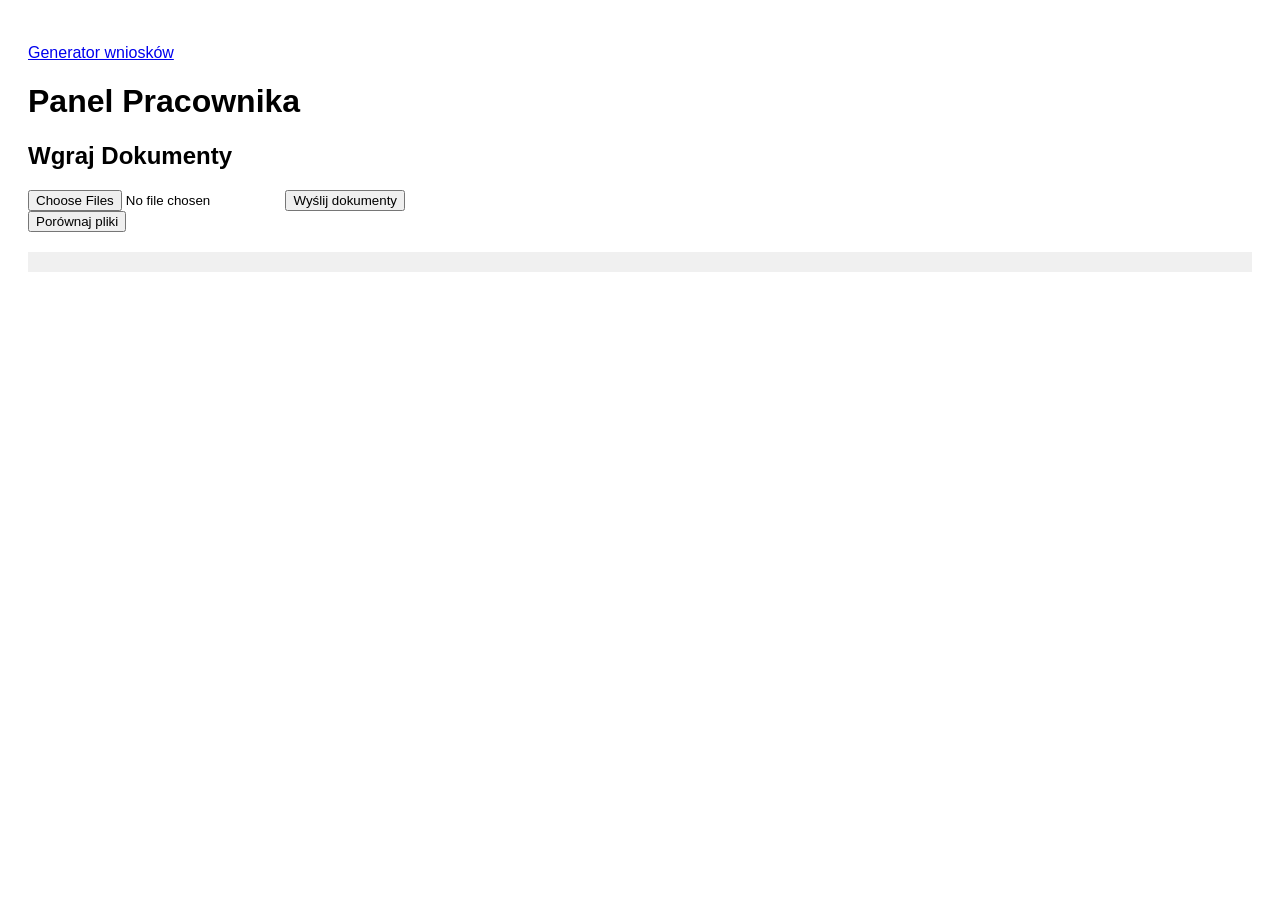
<file: frontend/panel.html>
<!DOCTYPE html>
<html lang="pl">
<head>
  <meta charset="utf-8" />
  <title>Panel Pracownika - Walidacja</title>
  <style>
    body { font-family: Arial; padding: 20px; }
    .ok { color: green; }
    .missing { color: red; }
    .field { margin: 4px 0; }
    .label { font-weight: bold; }
    #raw { 
      white-space: pre-wrap; 
      background: #f6f6f6; 
      padding: 8px; 
      border: 1px solid #ddd; 
    }
  </style>
</head>
<body>
  <p><a href="/test/index.html">Generator wniosków</a></p>

  <h1>Panel Pracownika</h1>

  <!-- Sekcja uploadu pojedynczego pliku 
     <section>
    <h2>Wgraj dokument</h2>
    <input type="file" id="fileInput" />
    <button id="uploadBtn">Wyślij</button>
    <div id="uploadMsg"></div>
  </section>
  -->

  <!-- Sekcja uploadu wielu plików -->
  <section>
    <h2>Wgraj Dokumenty</h2>
    <input type="file" id="fileInputMultiple" multiple />
    <button id="uploadBtnMultiple">Wyślij dokumenty</button>
    <div id="uploadMsgMultiple"></div>
    <div id="resultsMultiple"></div>
  </section>

  <section>
    <div>
      <button id="compareBtn">Porównaj pliki</button>
    <div id="compareResult" style="margin-top: 20px;"></div>
    </div>

    <pre id="compareOutput" style="background:#f0f0f0; padding:10px; margin-top:10px;"></pre>
  </section>

  <!-- Sekcja wyników analizy -->

  <section id="analysisSection" style="display:none">
    <h2>Wynik analizy</h2>
    <div>Typ dokumentu: <span id="docType"></span></div>

    <h3>Odczytane pola</h3>
    <div id="extracted"></div>

    <h3>Pola brakujące (wypełnij)</h3>
    <form id="fillForm"></form>
    <button id="saveBtn">Zapisz uzupełnione dane</button>

    <h3>Podgląd wyciągniętego tekstu (fragment)</h3>
    <div id="raw"></div>
  </section>
  
  <script>

    const uploadBtn = document.getElementById("uploadBtn");
    const fileInput = document.getElementById("fileInput");
    const uploadMsg = document.getElementById("uploadMsg");

    const uploadBtnMultiple = document.getElementById("uploadBtnMultiple");
    const fileInputMultiple = document.getElementById("fileInputMultiple");
    const uploadMsgMultiple = document.getElementById("uploadMsgMultiple");
    const resultsMultiple = document.getElementById("resultsMultiple");

    const analysisSection = document.getElementById("analysisSection");
    const docTypeEl = document.getElementById("docType");
    const extractedEl = document.getElementById("extracted");
    const fillForm = document.getElementById("fillForm");
    const rawEl = document.getElementById("raw");
    const saveBtn = document.getElementById("saveBtn");

    const compareBtn = document.getElementById("compareBtn");
    const compareResult = document.getElementById("compareResult");

    let lastFileId = null;
    let lastExtracted = {};
    let lastMissing = [];

    compareBtn.onclick = async () => {
    compareResult.innerHTML = "Trwa analiza...";

    try {
        // Pobranie listy plików *_analysis.json
        const files = await fetch("/results").then(res => res.json());

        // Wysłanie żądania do backendu
        const res = await fetch("/compare", {
            method: "POST",
            headers: { "Content-Type": "application/json" },
            body: JSON.stringify({ files })
        });

        const data = await res.json();

        if (data.error) {
            compareResult.innerHTML = `<span style="color:red">${data.error}</span>`;
            return;
        }

        // Wyświetlenie wniosku końcowego
        let html = `<h3>Wniosek końcowy:</h3><p>${data.wniosek_końcowy}</p>`;

        // Wyświetlenie szczegółów (wniosek_szczegółowy)
        if (data.wniosek_szczegółowy && data.wniosek_szczegółowy.length > 0) {
            html += `<h3>Szczegóły:</h3><ul>`;
            data.wniosek_szczegółowy.forEach(item => {
                // kolorowanie ✔ zielony, ✘ czerwony, ≈ pomarańczowy
                let color = "black";
                if (item.startsWith("✔")) color = "green";
                else if (item.startsWith("✘")) color = "red";
                else if (item.startsWith("≈")) color = "orange";
                html += `<li style="color:${color}">${item}</li>`;
            });
            html += `</ul>`;
        }

        compareResult.innerHTML = html;

    } catch (e) {
        console.error(e);
        compareResult.innerHTML = `<span style="color:red">Błąd sieci lub serwera</span>`;
    }
    };

    // --- Upload wielu plików ---
    uploadBtnMultiple.onclick = async () => {
      resultsMultiple.innerHTML = "";
      uploadMsgMultiple.textContent = "";
      analysisSection.style.display = "none";

      const files = fileInputMultiple.files;
      if (files.length === 0) { alert("Wybierz pliki"); return; }
      if (files.length != 4) {alert("Odpowiedź bedzie nie pewna")}

      uploadMsgMultiple.textContent = `Rozpoczynam wysyłanie ${files.length} plików...`;

      for (let i = 0; i < files.length; i++) {
        const file = files[i];
        const fileName = file.name;
        uploadMsgMultiple.textContent = `Wysyłam plik ${i + 1}/${files.length}: ${fileName}...`;

        const fd = new FormData();
        fd.append("file", file);

        try {
          const resp = await fetch("/upload", { method: "POST", body: fd });
          const data = await resp.json();

          if (files.length === 1 && !data.error) {
            uploadMsgMultiple.textContent = "Plik przesłany. Wyniki analizy poniżej.";
            lastFileId = data.file_id;
            lastExtracted = data.extracted || {};
            lastMissing = data.missing || [];
            showAnalysis(data);
            return;
          }

          const resultItem = document.createElement("div");
          resultItem.className = "field";

          if (data.error) {
            resultItem.innerHTML = `<span class="label">${fileName}:</span> <span class="missing">BŁĄD: ${data.error}</span>`;
          } else {
            const docType = data.document_type || "nie rozpoznano";
            resultItem.innerHTML = `<span class="label">${fileName}:</span> <span class="ok">OK - Typ: ${docType} (ID: ${data.file_id})</span>`;
          }
          resultsMultiple.appendChild(resultItem);

        } catch (e) {
          console.error(e);
          const resultItem = document.createElement("div");
          resultItem.className = "field";
          resultItem.innerHTML = `<span class="label">${fileName}:</span> <span class="missing">Błąd sieci/serwera</span>`;
          resultsMultiple.appendChild(resultItem);
        }
      }

      uploadMsgMultiple.textContent = `Zakończono wysyłanie wszystkich ${files.length} plików.`;
    };

    // --- Upload pojedynczego pliku ---
    uploadBtn.onclick = async () => {
      uploadMsg.textContent = "";
      analysisSection.style.display = "none";
      extractedEl.innerHTML = "";
      fillForm.innerHTML = "";
      rawEl.textContent = "";

      const file = fileInput.files[0];
      if (!file) { alert("Wybierz plik"); return; }

      const fd = new FormData();
      fd.append("file", file);

      uploadMsg.textContent = "Wysyłam plik...";
      try {
        const resp = await fetch("/upload", { method: "POST", body: fd });
        const data = await resp.json();
        if (data.error) {
          uploadMsg.textContent = "Błąd: " + data.error;
          return;
        }
        uploadMsg.textContent = "Plik przesłany. Wyniki analizy poniżej.";
        lastFileId = data.file_id;
        lastExtracted = data.extracted || {};
        lastMissing = data.missing || [];
        showAnalysis(data);
      } catch (e) {
        console.error(e);
        uploadMsg.textContent = "Błąd sieci.";
      }
    };

    // --- Wyświetlenie analizy ---
    function showAnalysis(data) {
      analysisSection.style.display = "block";
      docTypeEl.textContent = data.document_type || "nie rozpoznano";
      extractedEl.innerHTML = "";

      for (const [k,v] of Object.entries(data.extracted || {})) {
        const div = document.createElement("div");
        div.className = "field";
        div.innerHTML = `<span class="label">${k}:</span> <span class="${v? 'ok':'missing'}">${v || '(brak)'}</span>`;
        extractedEl.appendChild(div);
      }

      fillForm.innerHTML = "";
      (data.missing || []).forEach(field => {
        const row = document.createElement("div");
        row.className = "field";
        row.innerHTML = `<label class="label">${field}: </label><input name="${field}" />`;
        fillForm.appendChild(row);
      });

      rawEl.textContent = data.raw_text_preview || "";
    }

    // --- Zapis uzupełnionych danych ---
    saveBtn.onclick = async () => {
      const inputs = fillForm.querySelectorAll("input");
      const filled = {};
      inputs.forEach(i => { filled[i.name] = i.value; });

      const merged = {...lastExtracted, ...filled};
      const body = { file_id: lastFileId, filled_fields: merged };

      try {
        const resp = await fetch("/complete", {
          method: "POST",
          headers: { "Content-Type": "application/json" },
          body: JSON.stringify(body)
        });
        const data = await resp.json();
        if (data.status === "saved") {
          alert("Zapisano wynik. Ścieżka: " + data.path);
        } else {
          alert("Błąd zapisu");
        }
      } catch (e) {
        console.error(e);
        alert("Błąd sieci");
      }
    };
  </script>

</body>
</html>
</file>
